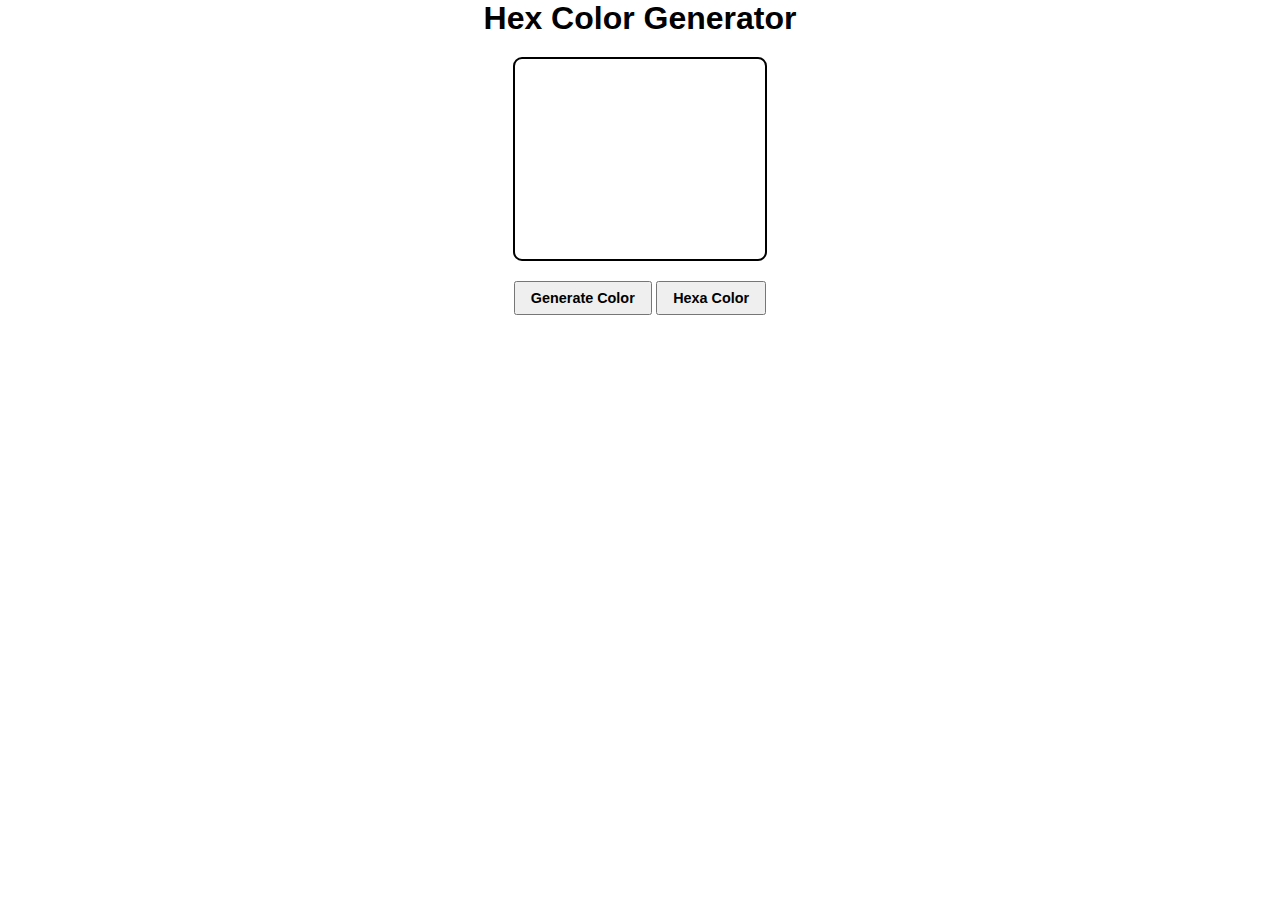
<file: Color-change/index.html>
<!-- <!DOCTYPE html>
<html lang="en">
<head>
<meta charset="UTF-8">
<meta name="viewport" content="width=device-width, initial-scale=1.0">
<title>Color Change</title>
<style>
  body {
    font-family: Arial, sans-serif;
    text-align: center;
  }
  #colorButton {
    font-size: 1rem;
    padding: 10px 20px;
    cursor: pointer;
  }
</style>
</head>
<body>

<h1>Color Change</h1>

<button id="colorButton" onclick="changeColor()">Change Color</button>

<script>
  function changeColor() {
    // Generate random RGB values between 0 and 255
    const r = Math.floor(Math.random() * 256);
    const g = Math.floor(Math.random() * 256);
    const b = Math.floor(Math.random() * 256);

    // Construct the RGB color string
    const color = `rgb(${r}, ${g}, ${b})`;

    // Set the background color of the body
    document.body.style.backgroundColor = color;
  }
</script>

</body>
</html> -->

<!DOCTYPE html>
<html lang="en">
<head>
  <meta charset="UTF-8">
  <meta name="viewport" content="width=device-width, initial-scale=1.0">
  <title>Hex Color Generator</title>
 <link rel="stylesheet" href="style.css">
</head>

<body>
  <h1 class="head-color">Hex Color Generator</h1>

  <div id="colorBox"></div>

  <p id="colorText"></p>

  <button id="generateButton" onclick="generateColor()">Generate Color</button>
  <button id="generateButton" onclick="changeColor()">Hexa Color</button>


  <script src="javaScript.js"></script>
</body>
</html>
</file>
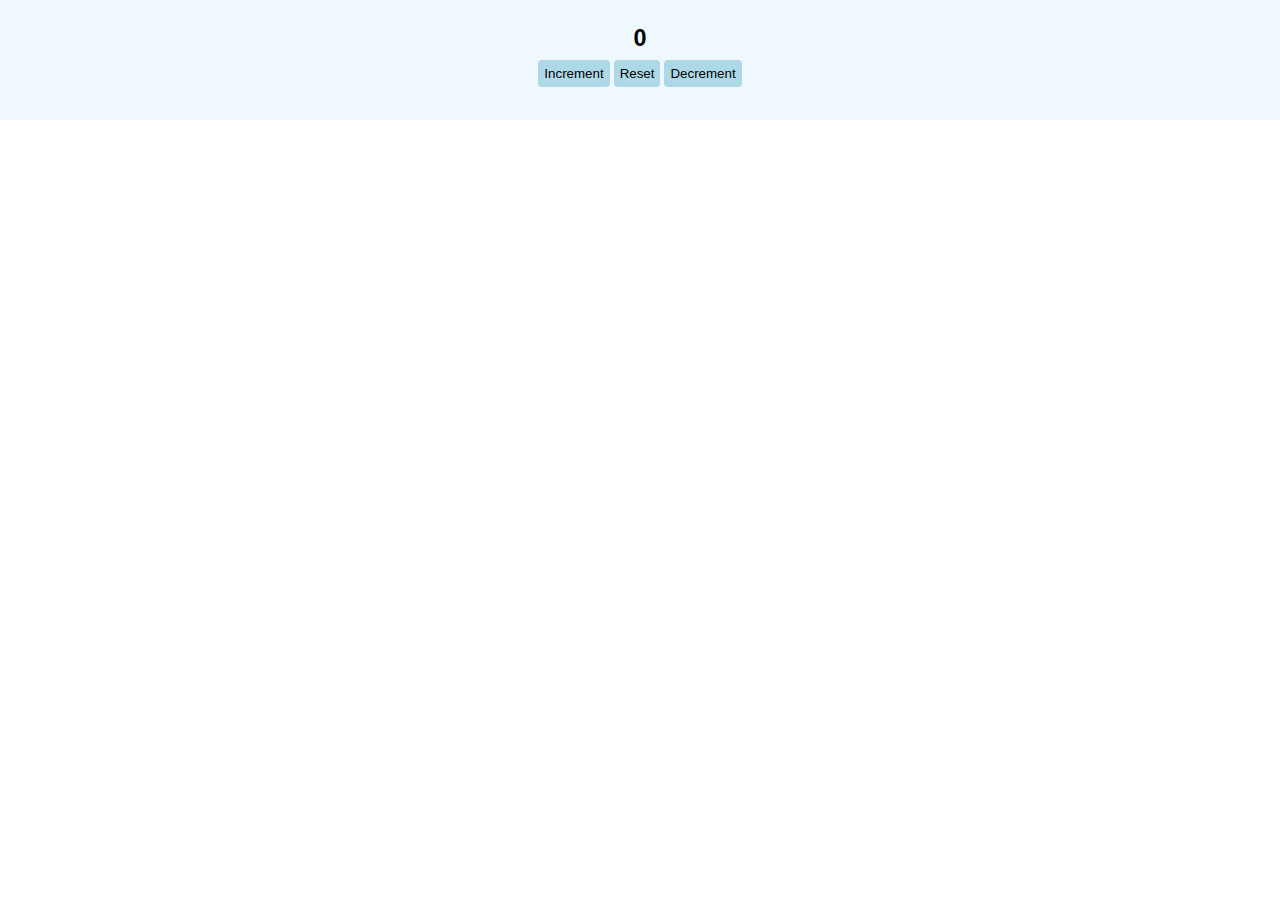
<file: Counter-App/index.html>
<!DOCTYPE html>
<html lang="en">

<head>
    <meta charset="UTF-8">
    <meta name="viewport" content="width=device-width, initial-scale=1.0">
    <title>Document</title>
    <link rel="stylesheet" href="style.css">
</head>

<body>
    <div class="container">
        <div class="card-body">
            <h3 class="title">0</h3>
            <div class="card-button">
                <button id="increment">Increment</button>
                <button id="reset">Reset</button>
                <button id="decrement">Decrement</button>
            </div>
        </div>
    </div>

    <script src="javaScript.js"></script>
</body>

</html>
</file>
<file: Color-change/style.css>
*{
    padding: 0;
    margin: 0;
   
}

body {
    font-family: Arial, sans-serif;
    text-align: center;

}

#colorBox {
    width: 250px;
    height: 200px;
    margin: 20px auto;
    border: 2px solid black;
    border-radius: 9px;
}

#colorText {
    font-size: 1.2rem;
    margin-bottom: 10px;
}

#generateButton {
    font-size: 0.9rem;
    padding: 7px 15px;
    cursor: pointer;
    font-weight: bold;
}
#generateButton:hover{
    background-color: rgb(54, 207, 207);
    border: none;
    border-radius: 3px;
}
</file>
<file: Counter-App/style.css>
*{
    padding: 0;
    margin: 0;
}

.container{
  font-size: 20px;
  font-family: Arial, Helvetica, sans-serif;
  display: flex;
  text-align: center;
  justify-content: center;
  background-color: aliceblue;
  height: 100%;
}
.card-body{
  
    padding: 25px;
    border-radius: 10px;
    text-align: center;
    
}

.card-button
{
display: flex;
gap: 4px;
margin: 8px;
}
#increment{
    background-color: lightblue;
    border: none;
    border-radius: 4px;
    padding: 6px;
    
}
#decrement{
    background-color: lightblue;
    border: none;
    border-radius: 4px;
    padding: 6px;
    
}
#reset{
    background-color: lightblue;
    border: none;
    border-radius: 4px;
    padding: 6px;
    
}
</file>
